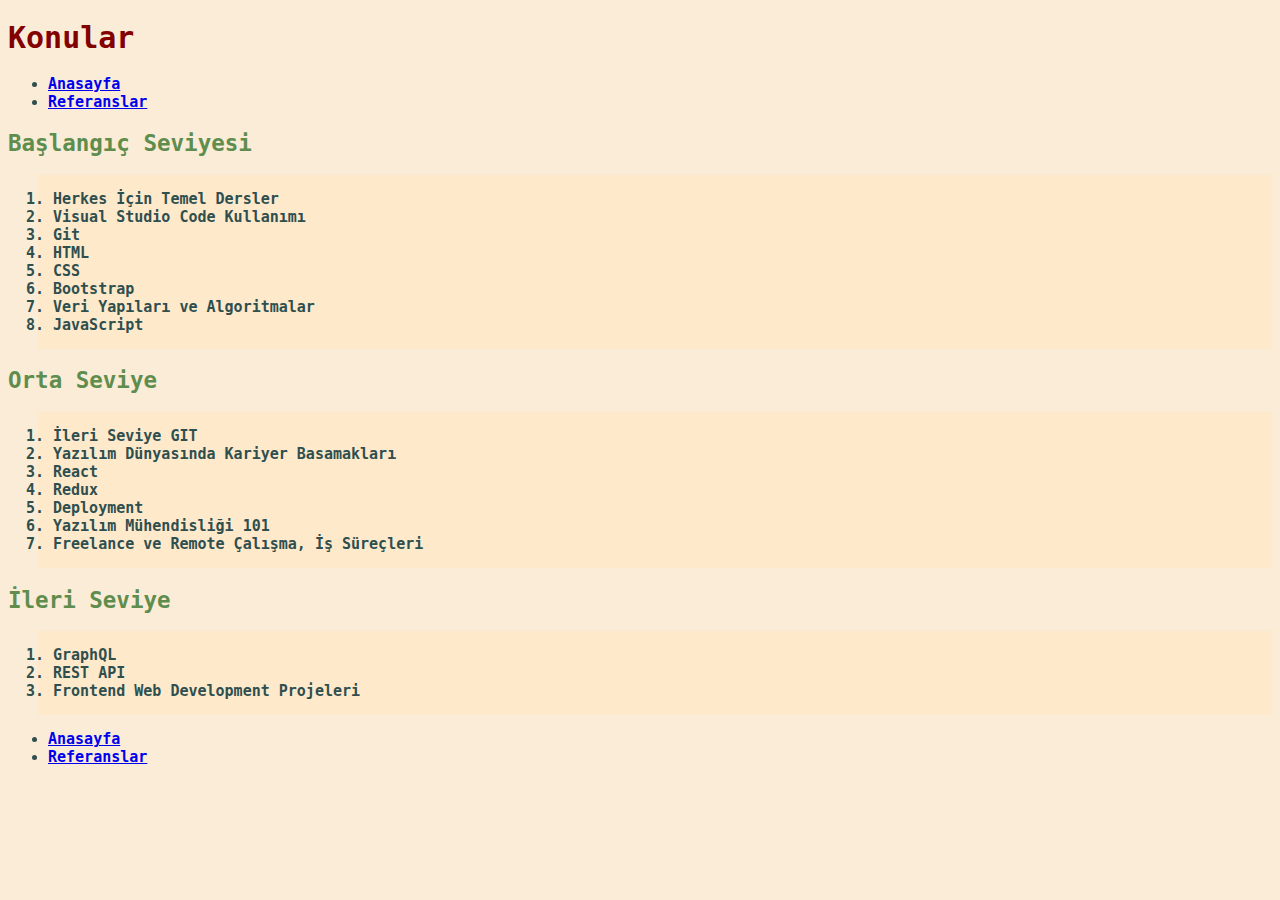
<file: content.html>
<!DOCTYPE html>
<html lang="tr">
<head>
    <meta charset="UTF-8">
    <meta http-equiv="X-UA-Compatible" content="IE=edge">
    <meta name="viewport" content="width=device-width, initial-scale=1.0">
    <title>Konular</title>
    <link rel="stylesheet" href="style.css">
</head>
<body class="monospace">
    <header>
        <h1>Konular</h1>
        <nav>
            <ul>
                <li><a href="index.html">Anasayfa</a></li>
                <li><a href="references.html">Referanslar</a></li>
            </ul>
        </nav>
    </header>
    <section>
        <article>
            <h2>Başlangıç Seviyesi</h2>
            <ol>
                <li>Herkes İçin Temel Dersler</li>
                <li>Visual Studio Code Kullanımı</li>
                <li>Git</li>
                <li>HTML</li>
                <li>CSS</li>
                <li>Bootstrap</li>
                <li>Veri Yapıları ve Algoritmalar</li>
                <li>JavaScript</li>
            </ol>
            <h2>Orta Seviye</h2>
            <ol>
                <li>İleri Seviye GIT</li>
                <li>Yazılım Dünyasında Kariyer Basamakları</li>
                <li>React</li>
                <li>Redux</li>
                <li>Deployment</li>
                <li>Yazılım Mühendisliği 101</li>
                <li>Freelance ve Remote Çalışma, İş Süreçleri</li>
            </ol>
            <h2>İleri Seviye</h2>
            <ol>
                <li>GraphQL</li>
                <li>REST API</li>
                <li>Frontend Web Development Projeleri</li>
            </ol>
        </article>
    </section>
    <footer>
        <nav>
            <ul>
                <li><a href="index.html">Anasayfa</a></li>
                <li><a href="references.html">Referanslar</a></li>
            </ul>
        </nav>
    </footer>
</body>
</html>
</file>
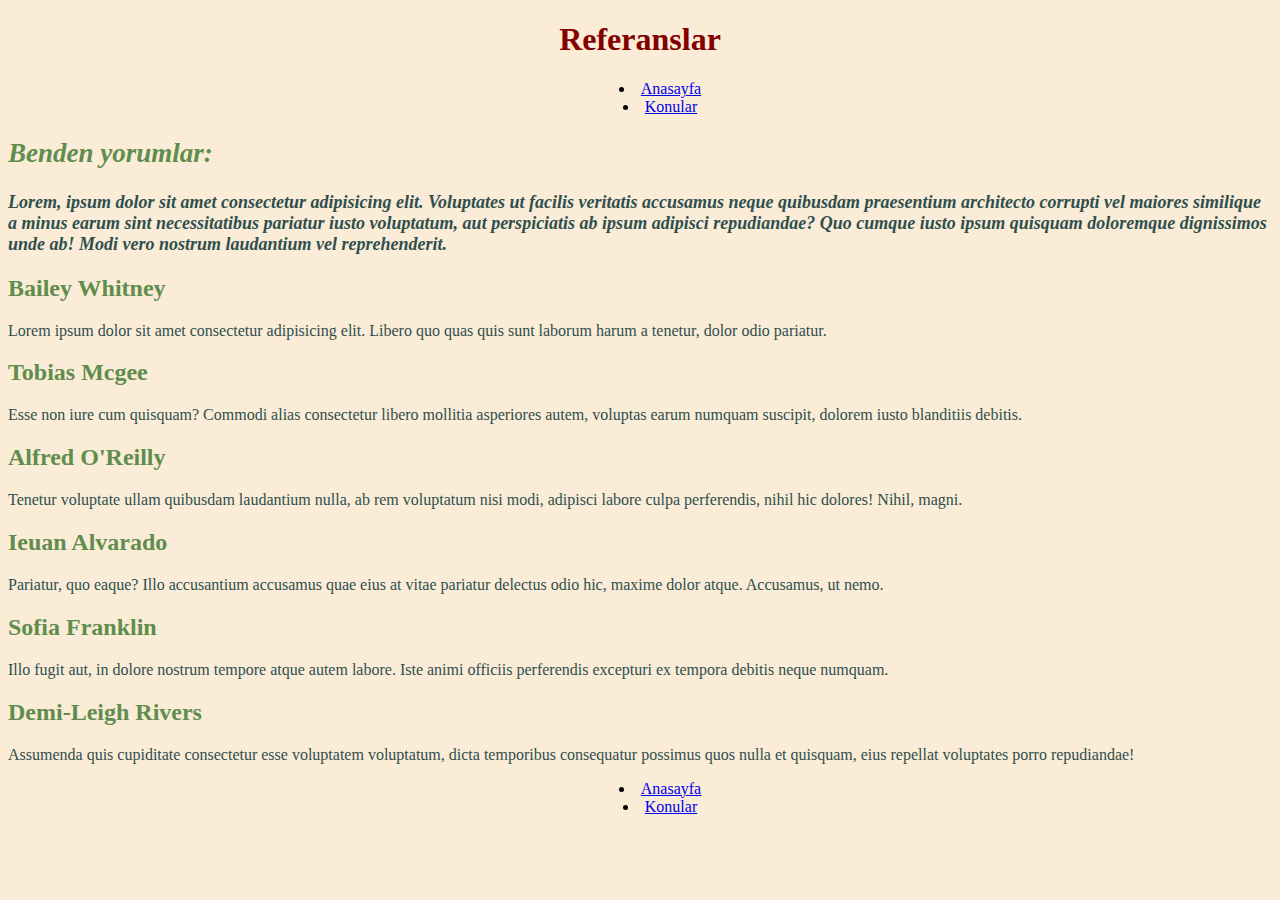
<file: references.html>
<!DOCTYPE html>
<html lang="tr">
<head>
    <meta charset="UTF-8">
    <meta http-equiv="X-UA-Compatible" content="IE=edge">
    <meta name="viewport" content="width=device-width, initial-scale=1.0">
    <title>Referanslar</title>
    <link rel="stylesheet" href="style.css">
</head>
<body>
    <header class="navigation">
        <h1>Referanslar</h1>
        <nav>
            <ul>
                <li><a href="index.html">Anasayfa
                </a></li>
                <li><a href="content.html">Konular</a></li>
            </ul>
        </nav>
    </header>
    <section>
        <article id="belizYorumlar">
            <h2>Benden yorumlar:</h2>
            <p>Lorem, ipsum dolor sit amet consectetur adipisicing elit. Voluptates ut facilis veritatis accusamus neque quibusdam praesentium architecto corrupti vel maiores similique a minus earum sint necessitatibus pariatur iusto voluptatum, aut perspiciatis ab ipsum adipisci repudiandae? Quo cumque iusto ipsum quisquam doloremque dignissimos unde ab! Modi vero nostrum laudantium vel reprehenderit.</p>
        </article>
        <article>
            <h2>Bailey Whitney</h2>
            <p>Lorem ipsum dolor sit amet consectetur adipisicing elit. Libero quo quas quis sunt laborum harum a tenetur, dolor odio pariatur.</p>
            <h2>Tobias Mcgee</h2>
            <p>Esse non iure cum quisquam? Commodi alias consectetur libero mollitia asperiores autem, voluptas earum numquam suscipit, dolorem iusto blanditiis debitis.</p>
            <h2>Alfred O'Reilly</h2>
            <p>Tenetur voluptate ullam quibusdam laudantium nulla, ab rem voluptatum nisi modi, adipisci labore culpa perferendis, nihil hic dolores! Nihil, magni.</p>
            <h2>Ieuan Alvarado</h2>
            <p>Pariatur, quo eaque? Illo accusantium accusamus quae eius at vitae pariatur delectus odio hic, maxime dolor atque. Accusamus, ut nemo.</p>
            <h2>Sofia Franklin</h2>
            <p>Illo fugit aut, in dolore nostrum tempore atque autem labore. Iste animi officiis perferendis excepturi ex tempora debitis neque numquam.</p>
            <h2>Demi-Leigh Rivers</h2>
            <p>Assumenda quis cupiditate consectetur esse voluptatem voluptatum, dicta temporibus consequatur possimus quos nulla et quisquam, eius repellat voluptates porro repudiandae!</p>
        </article>
    </section>
    <footer class="navigation">
        <ul>
            <li><a href="index.html">Anasayfa
            </a></li>
            <li><a href="content.html">Konular</a></li>
        </ul>
    </footer>
</body>
</html>
</file>
<file: style.css>
.navigation{
    list-style-position: inside;
    text-align: center;
}

body{
    background-color: #FAECD6;
}

h1{
    color: #820000;
}

h2{
    color: #5F8D4E; 
}

p{
    color:darkslategray;
}

ol{
    background-color: #fee9cb;
    padding: 15px;
    margin-left:30px;
}

.monospace{
    color:darkslategrey;
    font-weight:bolder;
    font-family:monospace;
    font-size:15px;
    
}

#belizYorumlar{
    font-size:large;
    font-weight: bolder;
    font-style:oblique;
}

#giris-article{
    text-align:center;
}
</file>
